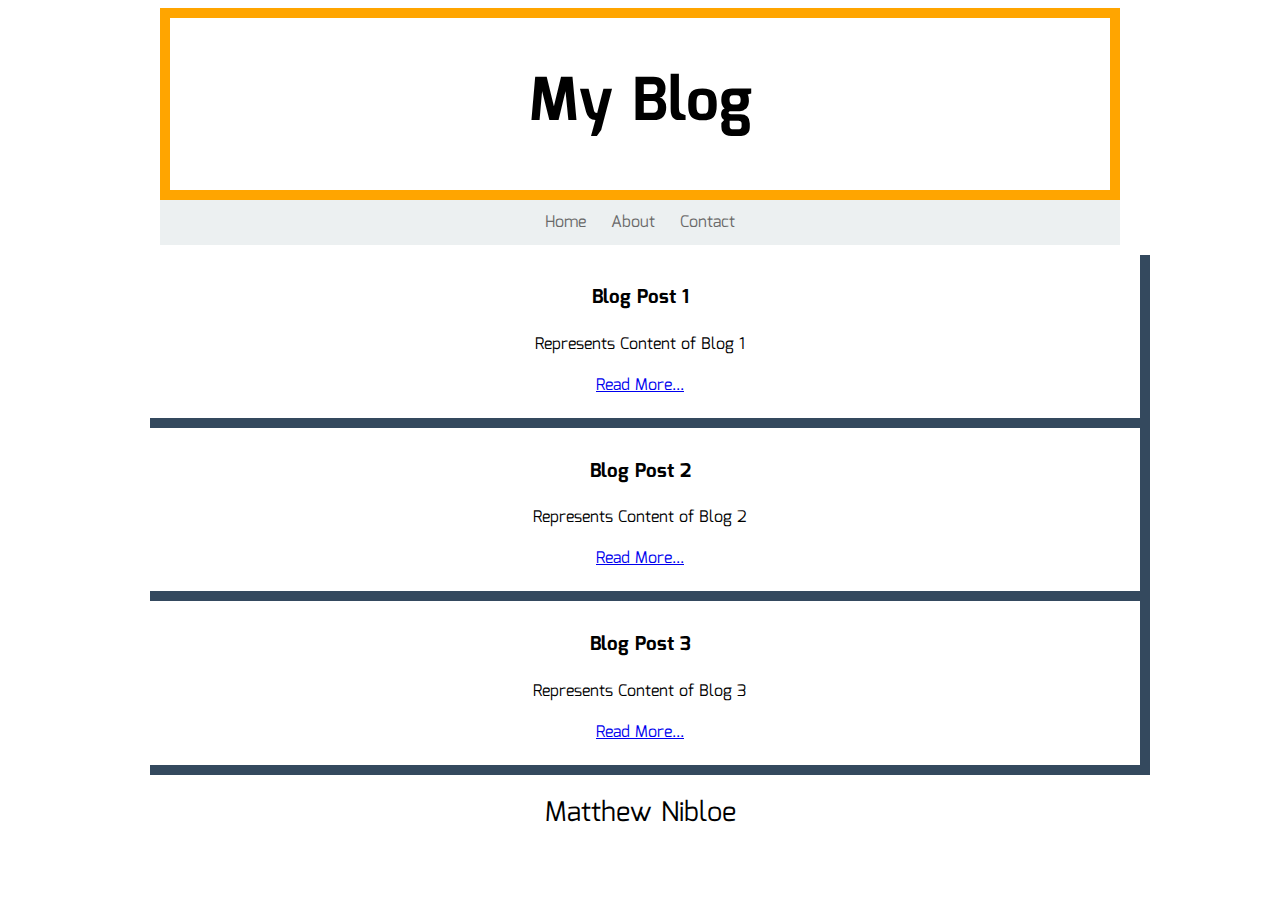
<file: index.html>
<html>
    <head>
        <title>Blog</title>
        <link href="https://fonts.googleapis.com/css?family=Mina" rel="stylesheet">
        <link rel="stylesheet" href="style.css">
    </head>
    <body>
        <div id="Header">
            <h1> My Blog</h1>
        </div>
        <div>
            <div id="navbar">
            <a href="index.html"> Home</a>
            <a href="about.html"> About</a>
            <a href="contact.html"> Contact</a>
        </div>
        <div class="post">
            <h3> Blog Post 1</h3>
            <p> Represents Content of Blog 1</p>
            <a href= "#"> Read More...</a>
        </div>
        <div class="post">
            <h3> Blog Post 2</h3>
            <p> Represents Content of Blog 2</p>
            <a href= "#"> Read More...</a>
        </div>
        <div class="post">
            <h3> Blog Post 3</h3>
            <p> Represents Content of Blog 3</p>
            <a href= "#"> Read More...</a>
        </div>
        <div id="footer">
            <p> Matthew Nibloe</p>
        </div>
    </body>
</html>
</file>
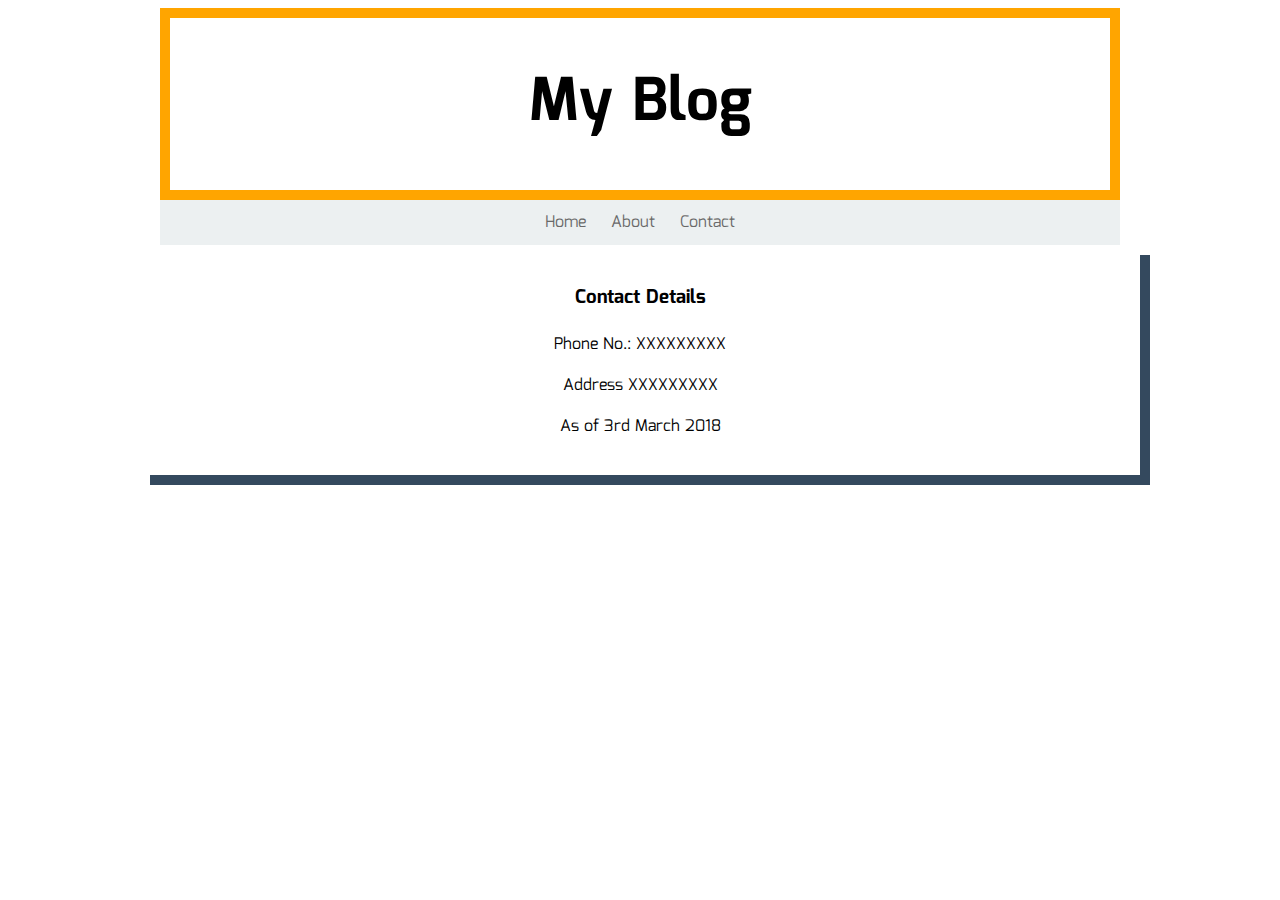
<file: contact.html>
<html>

<head>
    <title>Blog</title>
    <link href="https://fonts.googleapis.com/css?family=Mina" rel="stylesheet">
    <link rel="stylesheet" href="style.css">
</head>

<body>
    <div id="Header">
        <h1> My Blog</h1>
    </div>
    <div id="navbar">
        <a href="index.html"> Home</a>
        <a href="about.html"> About</a>
        <a href="contact.html"> Contact</a>
    </div>
    <div class="post">
        <h3> Contact Details</h3>
        <p> Phone No.: XXXXXXXXX</p>
        <p> Address XXXXXXXXX</p>
        <p> As of 3rd March 2018</p>
    </div>
</body>

</html>
</file>
<file: style.css>
*{
    font-family: 'Mina', sans-serif;
}
#header {
    width:90%;
    max-width:940px;
    border:10px solid orange;
    margin: auto;
    font-size: 22pt;
}
#header h1{
    text-align:center;
}
#navbar {
    width:90%;
    max-width:940px;            
    margin: auto;
    text-align: center;
    background-color: #ecf0f1;
    padding:10px; 
 }
#navbar a {
    text-decoration:none;
    color:dimgrey;
    padding: 30px;
    padding: 10px;
}
#navbar a:hover {
    background-color: tomato
}
    .post {
    width:90%;
    max-width:960px;
    text-align:center;
    margin:auto;
    padding:20px;
    box-shadow: 10px 10px #34495e;
     }
#footer {
    text-align:center;
    font-size: 20pt
}
</file>
